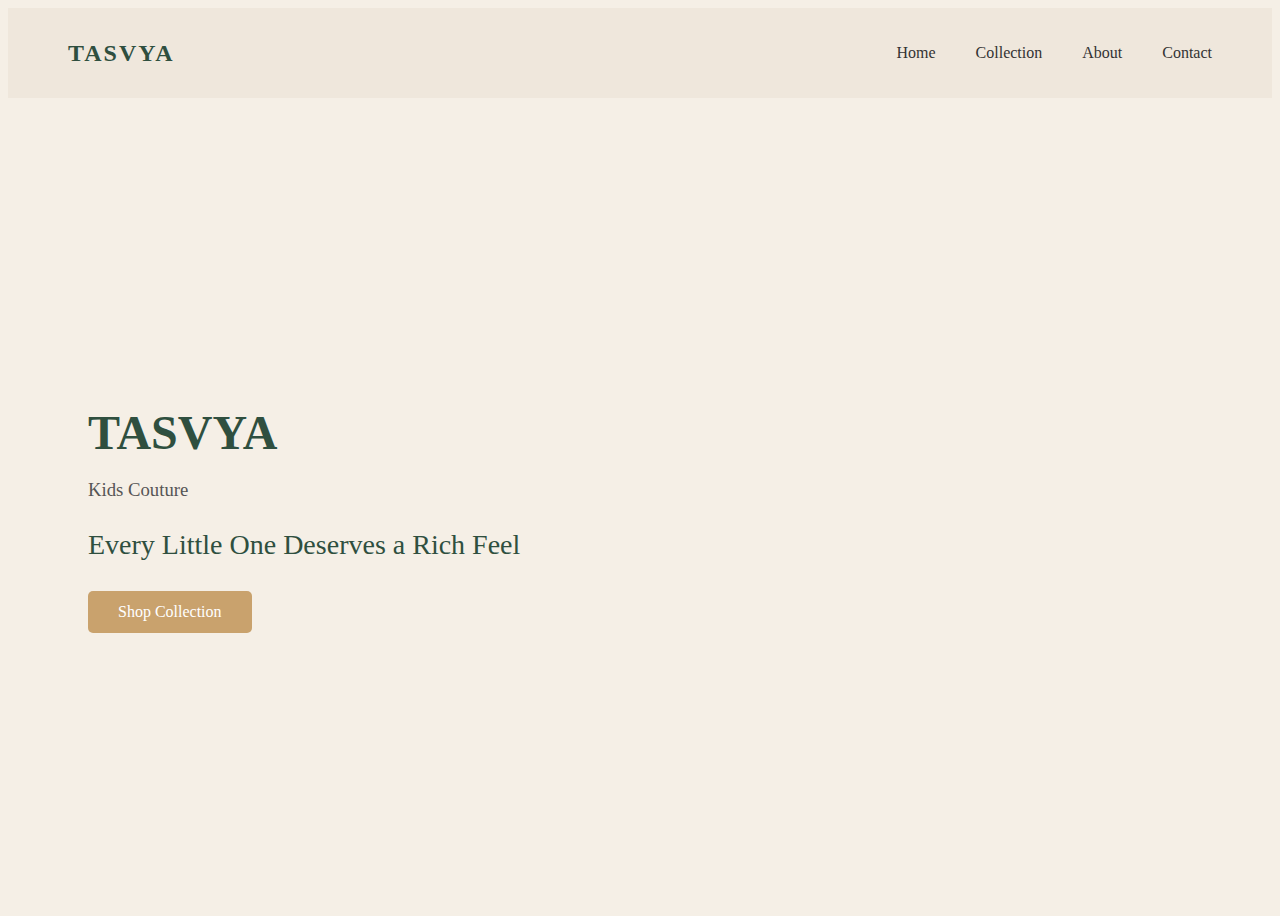
<file: index.html>
<!DOCTYPE html>
<html lang="en">
<head>
    <meta charset="UTF-8">
    <title>TASVYA | Kids Couture</title>
    <meta name="viewport" content="width=device-width, initial-scale=1.0">
    <link rel="stylesheet" href="style.css">
</head>
<body>

    <!-- Navbar -->
    <header>
        <div class="logo">TASVYA</div>
        <nav>
            <ul>
                <li><a href="#">Home</a></li>
                <li><a href="#">Collection</a></li>
                <li><a href="#">About</a></li>
                <li><a href="#">Contact</a></li>
            </ul>
        </nav>
    </header>

    <!-- Hero Section -->
    <section class="hero">
        <div class="hero-content">
            <h1>TASVYA</h1>
            <h3>Kids Couture</h3>
            <p>Every Little One Deserves a Rich Feel</p>
            <a href="#" class="btn">Shop Collection</a>
        </div>
    </section>

</body>
</html>
</file>
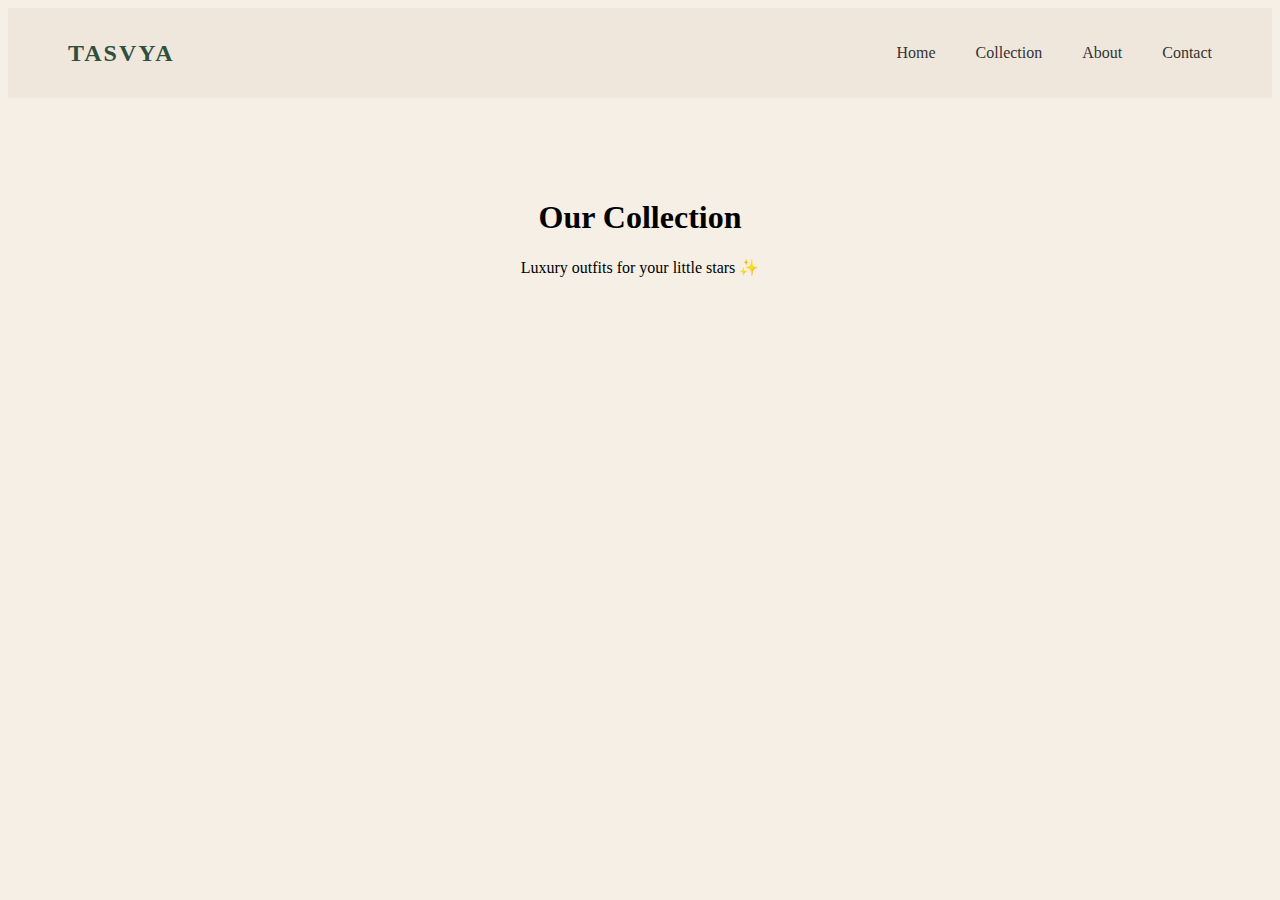
<file: collection.html>
<!DOCTYPE html>
<html>
<head>
    <title>Collection - TASVYA</title>
    <link rel="stylesheet" href="style.css">
</head>
<body>

<header>
    <div class="logo">TASVYA</div>
    <nav>
        <ul>
            <li><a href="index.html">Home</a></li>
            <li><a href="collection.html">Collection</a></li>
            <li><a href="about.html">About</a></li>
            <li><a href="contact.html">Contact</a></li>
        </ul>
    </nav>
</header>

<section style="padding:80px; text-align:center;">
    <h1>Our Collection</h1>
    <p>Luxury outfits for your little stars ✨</p>
</section>

</body>
</html>
</file>
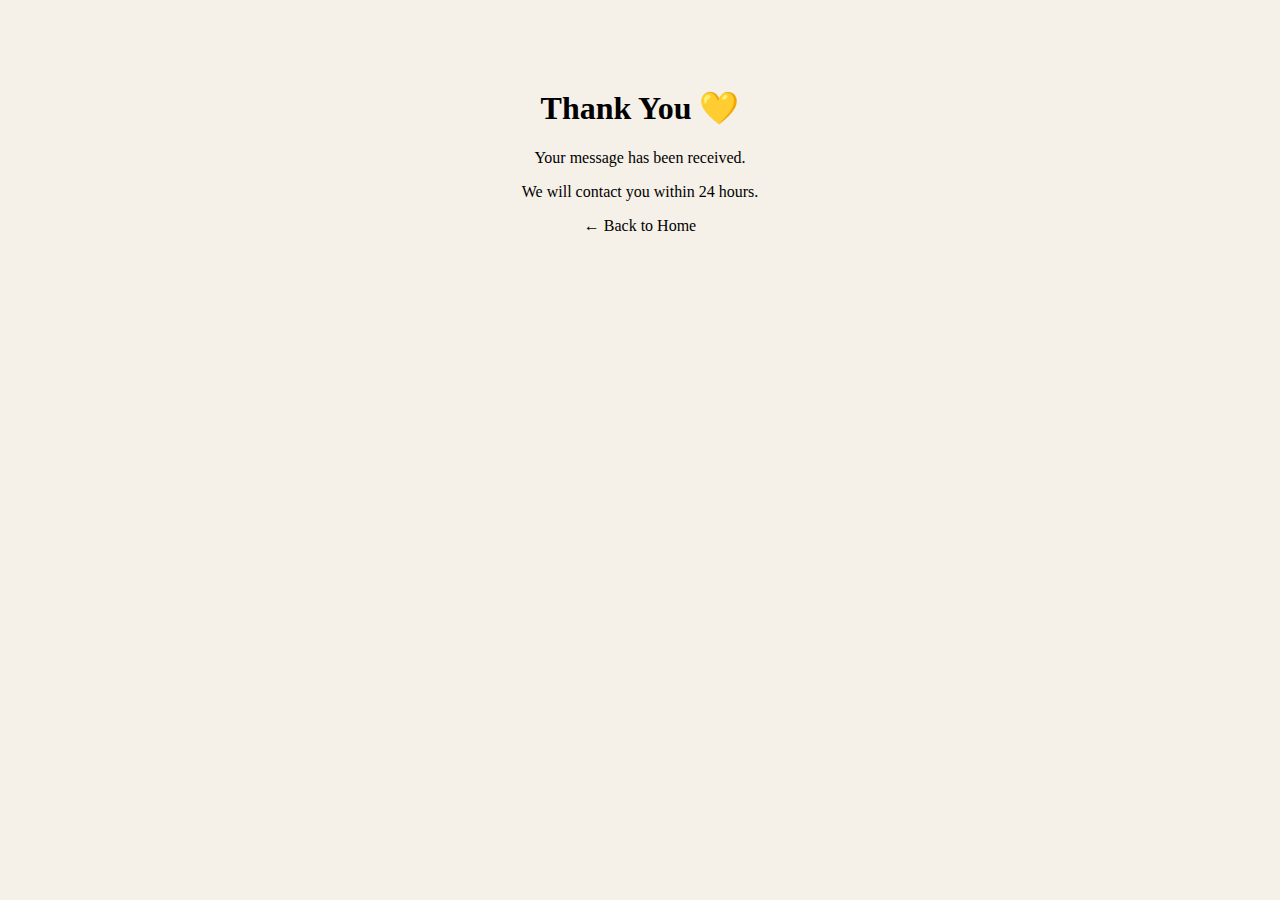
<file: thankyou.html>
<!DOCTYPE html>
<html>
<head>
    <title>Thank You - TASVYA</title>
</head>
<body style="font-family: serif; text-align:center; padding:60px; background:#f5f0e8;">

    <h1>Thank You 💛</h1>
    <p>Your message has been received.</p>
    <p>We will contact you within 24 hours.</p>

    <a href="index.html" style="text-decoration:none; color:black;">
        ← Back to Home
    </a>

</body>
</html>
</file>
<file: style.css>
{
    margin: 0;
    padding: 0;
    box-sizing: border-box;
    font-family: 'Georgia', serif;
}

body {
    background-color: #f5efe6;
}

/* Navbar */
header {
    display: flex;
    justify-content: space-between;
    align-items: center;
    padding: 20px 60px;
    background-color: #efe7dc;
}

.logo {
    font-size: 24px;
    letter-spacing: 2px;
    color: #2f4f3f;
    font-weight: bold;
}

nav ul {
    list-style: none;
    display: flex;
    gap: 40px;
}

nav ul li a {
    text-decoration: none;
    color: #333;
    font-size: 16px;
    transition: 0.3s;
}

nav ul li a:hover {
    color: #a67c52;
}

/* Hero Section */
.hero {
    height: 90vh;
    background: url('images/hero.jpg') no-repeat center center/cover;
    display: flex;
    align-items: center;
    padding-left: 80px;
    position: relative;
}

.hero::before {
    content: "";
    position: absolute;
    top: 0;
    left: 0;
    width: 100%;
    height: 100%;
    background: rgba(245, 239, 230, 0.6);
}

.hero-content {
    position: relative;
    max-width: 500px;
}

.hero-content h1 {
    font-size: 48px;
    color: #2f4f3f;
    margin-bottom: 10px;
}

.hero-content h3 {
    font-weight: normal;
    margin-bottom: 20px;
    color: #555;
}

.hero-content p {
    font-size: 28px;
    margin-bottom: 30px;
    color: #2f4f3f;
}

.btn {
    display: inline-block;
    padding: 12px 30px;
    background-color: #c9a26d;
    color: white;
    text-decoration: none;
    border-radius: 5px;
    transition: 0.3s;
}

.btn:hover {
    background-color: #a67c52;
}
/* About Page Layout */
.about-hero {
    display: flex;
    align-items: center;
    justify-content: space-between;
    padding: 100px 80px;
    background-color: #f4eee6;
    gap: 60px;
}

.about-left {
    flex: 1;
}

.about-left h1 {
    font-size: 60px;
    color: #2f4f3f;
    margin-bottom: 30px;
}

.about-left p {
    font-size: 24px;
    line-height: 1.9;
    color: #444;
    margin-bottom: 40px;
}

.about-btn {
    display: inline-block;
    padding: 18px 40px;
    background-color: #c9a26d;
    color: white;
    text-decoration: none;
    font-size: 20px;
    border-radius: 8px;
    transition: 0.3s ease;
}

.about-btn:hover {
    background-color: #a67c52;
}

.about-right {
    flex: 1;
}

.about-right img {
    width: 100%;
    max-width: 500px;
    border-radius: 10px;
}

/* Responsive */
@media (max-width: 768px) {
    header {
        flex-direction: column;
        gap: 15px;
    }

    .hero {
        padding: 40px;
        text-align: center;
        justify-content: center;
    }

    .hero-content h1 {
        font-size: 36px;
    }

    .hero-content p {
        font-size: 22px;
    }

    /* about */
    .about-hero {
        flex-direction: column;
        text-align: center;
        padding: 60px 20px;
    }

    .about-left h1 {
        font-size: 42px;
    }

    .about-left p {
        font-size: 18px;
    }

    .about-right img {
        margin-top: 40px;
    }
}
</file>
